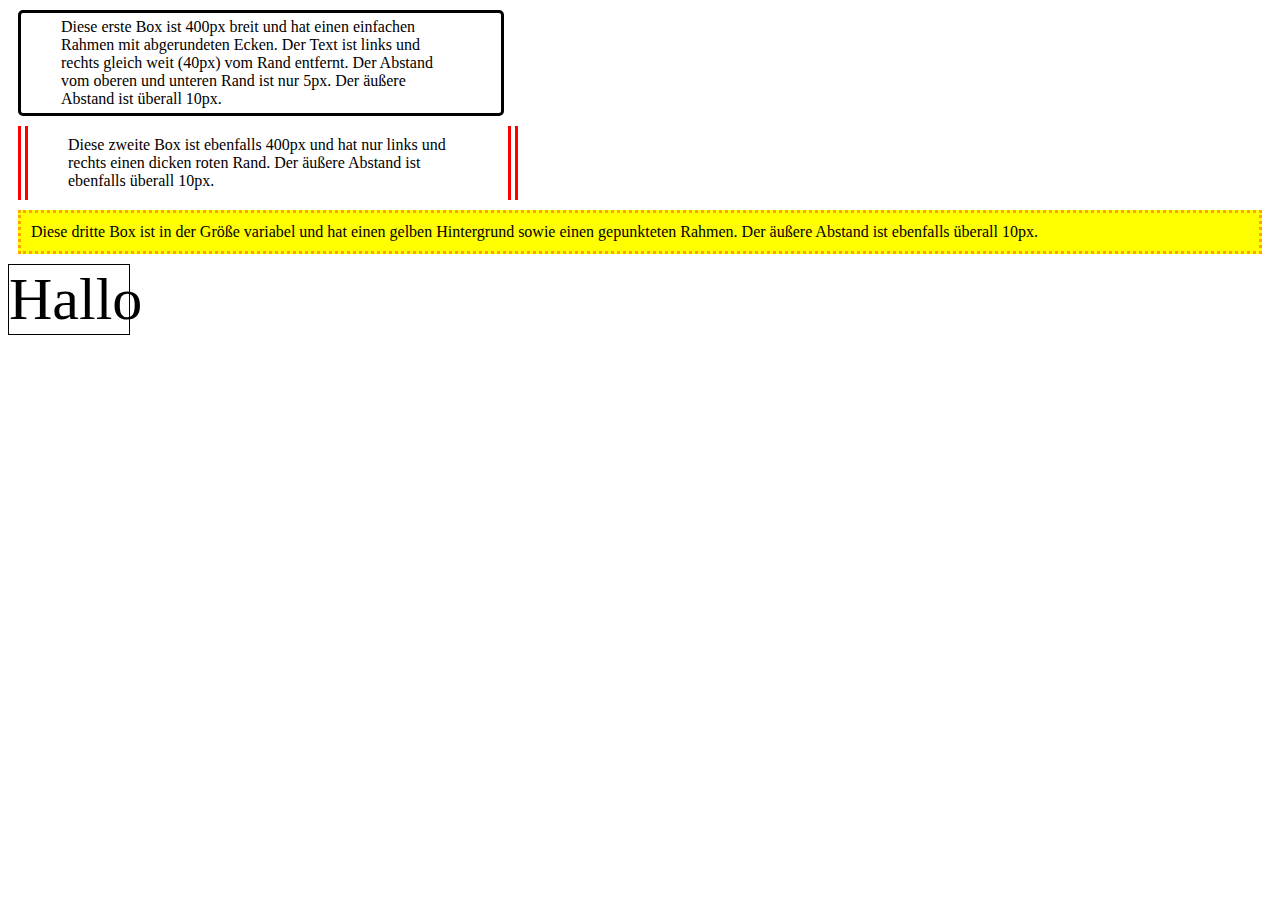
<file: AbstandÜbungen/index.html>
<html lang="en">
<head>
    <link rel="stylesheet" type="text/css" href="style.css">
    <meta charset="UTF-8">
    <title></title>
</head>
<body>
<div id="box1">Diese erste Box ist 400px breit und hat einen einfachen
    Rahmen mit abgerundeten Ecken. Der Text ist links und
    rechts gleich weit (40px) vom Rand entfernt. Der
    Abstand vom oberen und unteren Rand ist nur 5px. Der
    äußere Abstand ist überall 10px.
</div>
<div id="box2">
    Diese zweite Box ist ebenfalls 400px und hat nur
    links und rechts einen dicken roten Rand. Der äußere
    Abstand ist ebenfalls überall 10px.
</div>
<div id="box3">
    Diese dritte Box ist in der Größe variabel und hat einen gelben Hintergrund sowie einen gepunkteten Rahmen.
    Der äußere Abstand ist ebenfalls überall 10px.
</div>

<div id="bla">
    Hallo
</div>

</body>
</html>
</file>
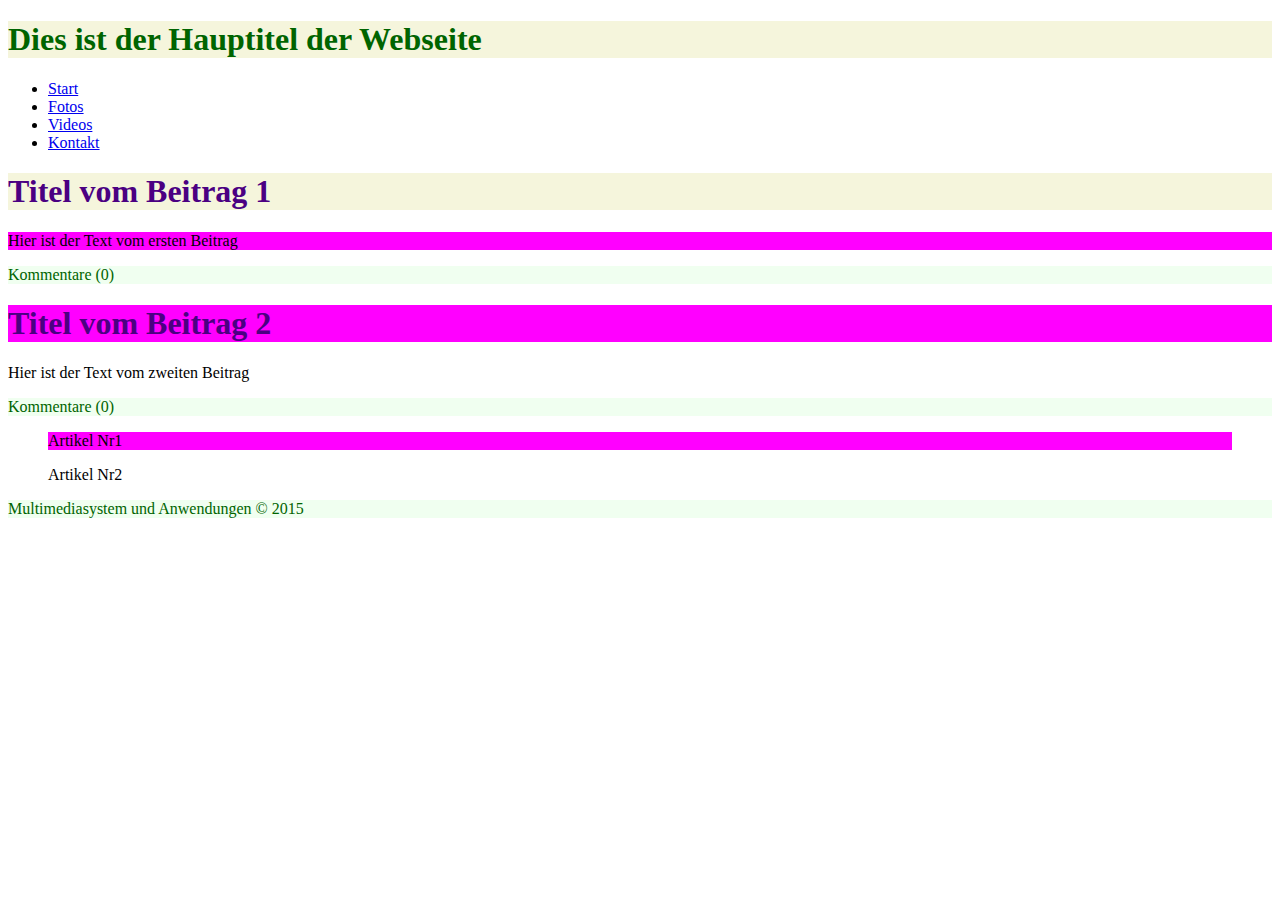
<file: ersteCSSÜbung/index.html>
<!doctype html>
<html>
<head>
    <meta charset="UTF-8">
    <title>Dies ist die erste Übung</title>
    <link rel="stylesheet" type="text/css" href="style.css"><!--Verweis auf die CSS Datei-->
</head>


<body>
    <header>
        <h1 id="gruen"> Dies ist der Hauptitel der Webseite</h1>
    </header>



    <nav>
        <ul>
            <li><a href="#">Start</a></li>
            <li><a href="##">Fotos</a></li>
            <li><a href="###">Videos</a></li>
            <li><a href="####">Kontakt</a></li>
        </ul>
    </nav>
    <section>
        <article>
            <header>
                <h1>Titel vom Beitrag 1</h1>
            </header>
            <p class="hs6">Hier ist der Text vom ersten Beitrag</p>
            <footer>
                <p>Kommentare (0)</p>
            </footer>
        </article>
        <article>
            <header>
                <h1 class="hs6">Titel vom Beitrag 2</h1>
            </header>
            <p>Hier ist der Text vom zweiten Beitrag</p>
            <footer>
                <p>Kommentare (0)</p>
            </footer>
        </article>
    </section>
    <aside>
        <blockquote class="hs6">Artikel Nr1 </blockquote>
        <blockquote>Artikel Nr2</blockquote>
    </aside>

    <footer>
        Multimediasystem und Anwendungen &copy; 2015
    </footer>
</body>
</html>
</file>
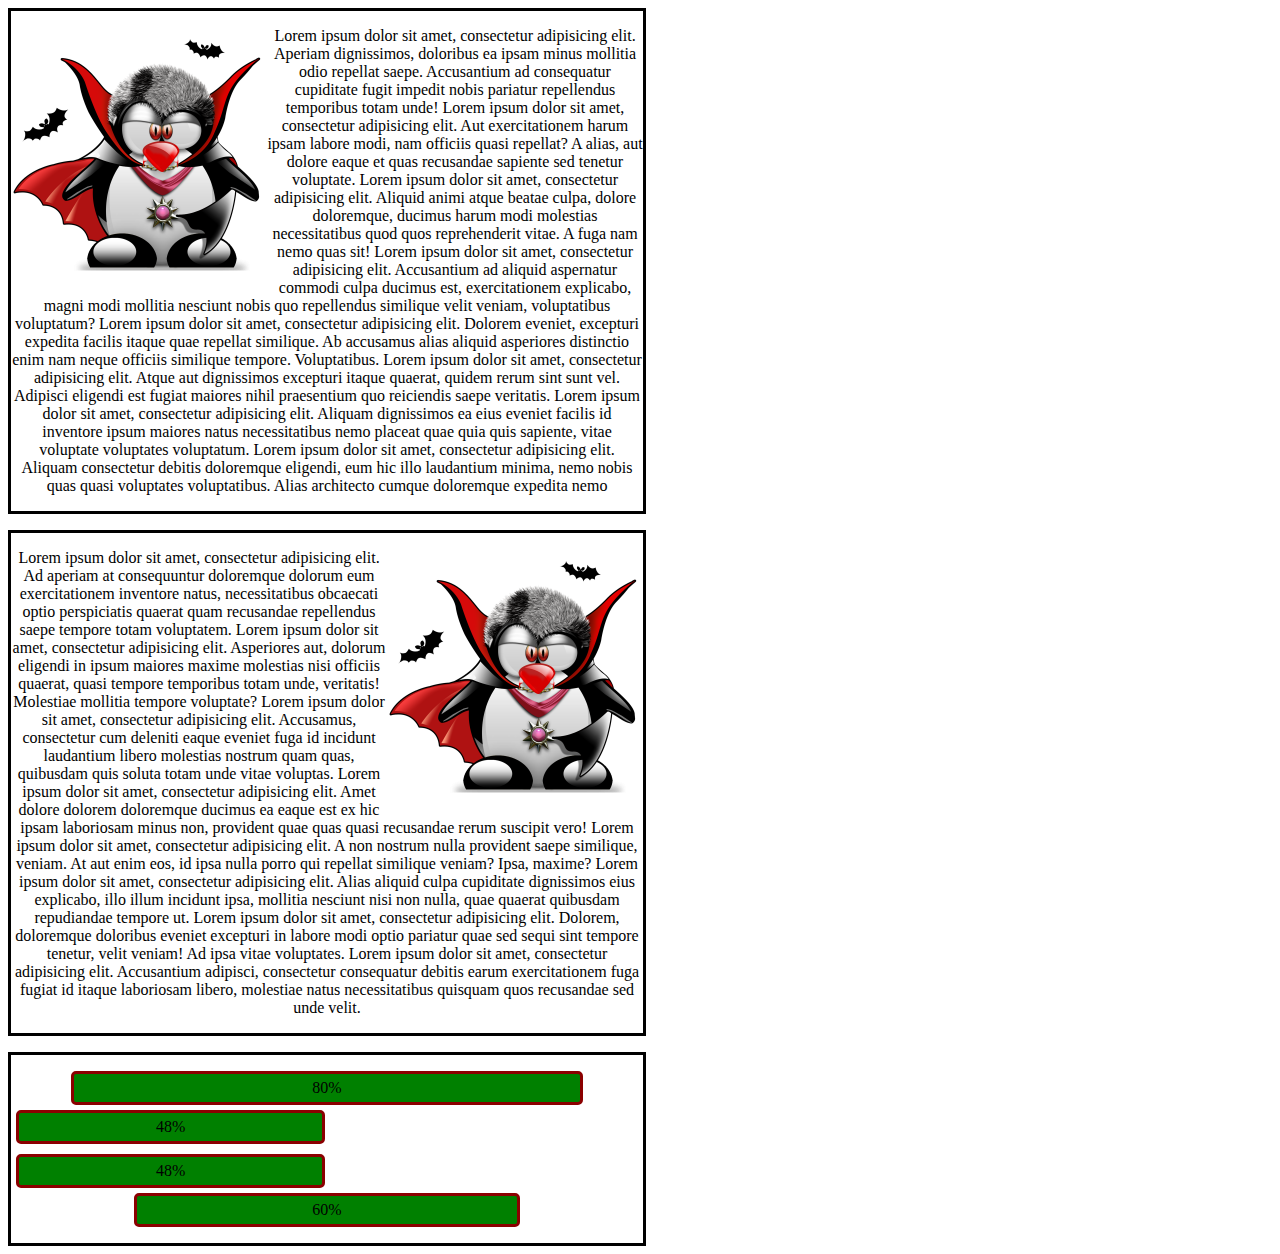
<file: maßeinheiten/index.html>
<!DOCTYPE html>
<html lang="en">
<head>
    <link rel="stylesheet" href="style.css">
    <meta charset="UTF-8">
    <title></title>
</head>
<body>

<div class="rahmen2">
    <p><img src="tux.png" id="bildlinks">Lorem ipsum dolor sit amet, consectetur adipisicing elit. Aperiam dignissimos,
        doloribus ea ipsam minus mollitia odio repellat saepe. Accusantium ad consequatur cupiditate fugit impedit nobis
        pariatur repellendus temporibus totam unde! Lorem ipsum dolor sit amet, consectetur adipisicing elit. Aut
        exercitationem harum ipsam labore modi, nam officiis quasi repellat? A alias, aut dolore eaque et quas
        recusandae sapiente sed tenetur voluptate. Lorem ipsum dolor sit amet, consectetur adipisicing elit. Aliquid
        animi atque beatae culpa, dolore doloremque, ducimus harum modi molestias necessitatibus quod quos reprehenderit
        vitae. A fuga nam nemo quas sit! Lorem ipsum dolor sit amet, consectetur adipisicing elit. Accusantium ad
        aliquid aspernatur commodi culpa ducimus est, exercitationem explicabo, magni modi mollitia nesciunt nobis quo
        repellendus similique velit veniam, voluptatibus voluptatum? Lorem ipsum dolor sit amet, consectetur adipisicing
        elit. Dolorem eveniet, excepturi expedita facilis itaque quae repellat similique. Ab accusamus alias aliquid
        asperiores distinctio enim nam neque officiis similique tempore. Voluptatibus. Lorem ipsum dolor sit amet,
        consectetur adipisicing elit. Atque aut dignissimos excepturi itaque quaerat, quidem rerum sint sunt vel.
        Adipisci eligendi est fugiat maiores nihil praesentium quo reiciendis saepe veritatis. Lorem ipsum dolor sit
        amet, consectetur adipisicing elit. Aliquam dignissimos ea eius eveniet facilis id inventore ipsum maiores natus
        necessitatibus nemo placeat quae quia quis sapiente, vitae voluptate voluptates voluptatum. Lorem ipsum dolor
        sit amet, consectetur adipisicing elit. Aliquam consectetur debitis doloremque eligendi, eum hic illo laudantium
        minima, nemo nobis quas quasi voluptates voluptatibus. Alias architecto cumque doloremque expedita nemo</p>
</div>
<p></p>

<div class="rahmen2">
    <p><img src="tux.png" id="bildrechts">Lorem ipsum dolor sit amet, consectetur adipisicing elit. Ad aperiam at
        consequuntur doloremque dolorum eum exercitationem inventore natus, necessitatibus obcaecati optio perspiciatis
        quaerat quam recusandae repellendus saepe tempore totam voluptatem. Lorem ipsum dolor sit amet, consectetur
        adipisicing elit. Asperiores aut, dolorum eligendi in ipsum maiores maxime molestias nisi officiis quaerat,
        quasi tempore temporibus totam unde, veritatis! Molestiae mollitia tempore voluptate? Lorem ipsum dolor sit
        amet, consectetur adipisicing elit. Accusamus, consectetur cum deleniti eaque eveniet fuga id incidunt
        laudantium libero molestias nostrum quam quas, quibusdam quis soluta totam unde vitae voluptas. Lorem ipsum
        dolor sit amet, consectetur adipisicing elit. Amet dolore dolorem doloremque ducimus ea eaque est ex hic ipsam
        laboriosam minus non, provident quae quas quasi recusandae rerum suscipit vero! Lorem ipsum dolor sit amet,
        consectetur adipisicing elit. A non nostrum nulla provident saepe similique, veniam. At aut enim eos, id ipsa
        nulla porro qui repellat similique veniam? Ipsa, maxime? Lorem ipsum dolor sit amet, consectetur adipisicing
        elit. Alias aliquid culpa cupiditate dignissimos eius explicabo, illo illum incidunt ipsa, mollitia nesciunt
        nisi non nulla, quae quaerat quibusdam repudiandae tempore ut. Lorem ipsum dolor sit amet, consectetur
        adipisicing elit. Dolorem, doloremque doloribus eveniet excepturi in labore modi optio pariatur quae sed sequi
        sint tempore tenetur, velit veniam! Ad ipsa vitae voluptates. Lorem ipsum dolor sit amet, consectetur
        adipisicing elit. Accusantium adipisci, consectetur consequatur debitis earum exercitationem fuga fugiat id
        itaque laboriosam libero, molestiae natus necessitatibus quisquam quos recusandae sed unde velit.</p>
</div>
<p></p>


<div id="rahmen">
    <p></p>

    <div id="box1" class="gesamt">
        80%
    </div>
    <div id="box2" class="gesamt">
        48%
    </div>
    <div id="box3" class="gesamt">
        48%
    </div>
    <div id="box4" class="gesamt">
        60%
    </div>
    <p></p>
</div>
</body>
</html>
</file>
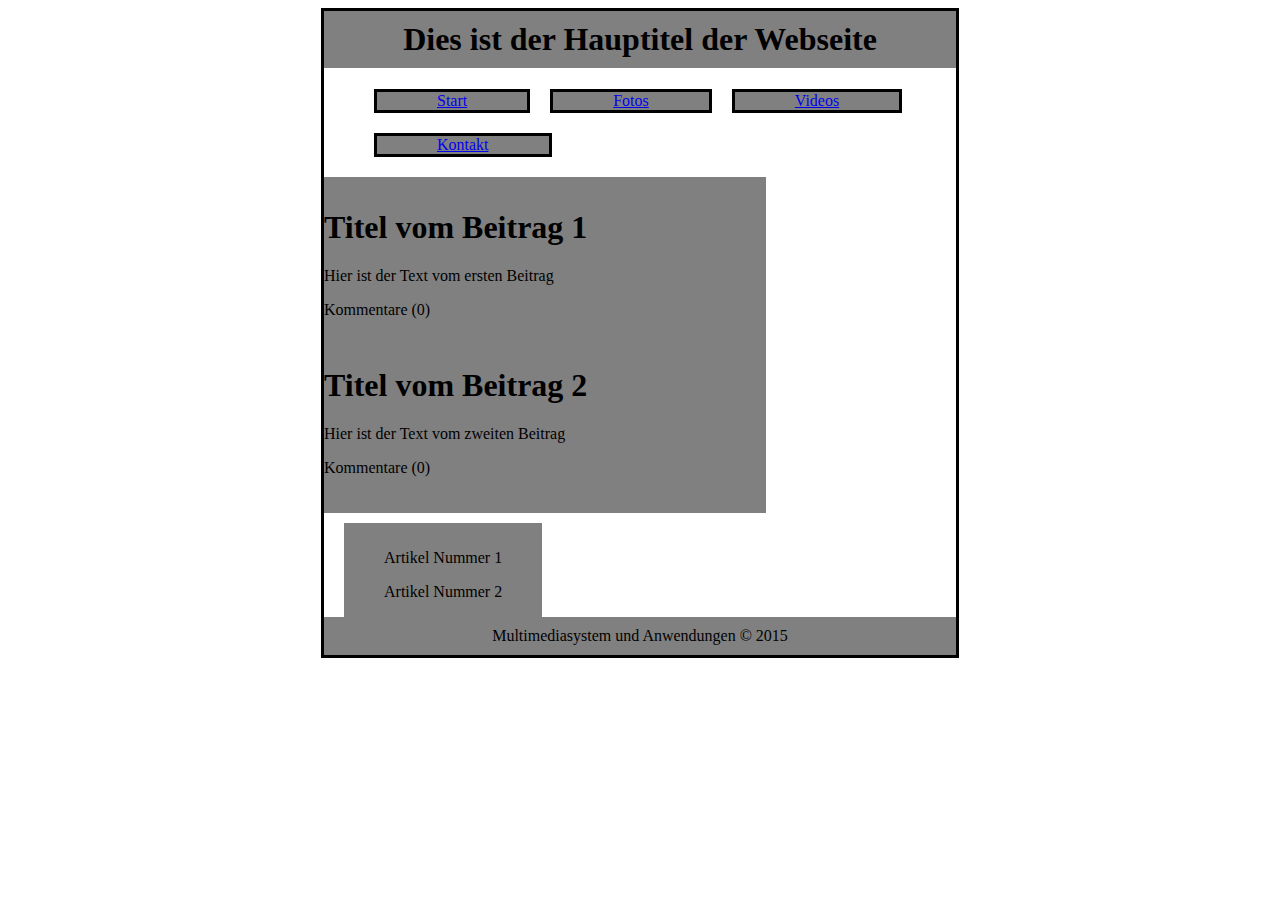
<file: uebung5/index.html>
<!doctype html>
<html>
<head>
    <meta charset="UTF-8">
    <title>Dies ist die erste Übung</title>
    <link rel="stylesheet" type="text/css" href="style.css">
    <!--Verweis auf die CSS Datei-->
</head>


<body>
<div>
    <header>
        <h1> Dies ist der Hauptitel der Webseite</h1>
    </header>


    <nav>
        <ul>
            <li><a href="#">Start</a></li>
            <li><a href="##">Fotos</a></li>
            <li><a href="###">Videos</a></li>
            <li><a href="####">Kontakt</a></li>
        </ul>
    </nav>
    <section>
        <article>
            <header>
                <h1>Titel vom Beitrag 1</h1>
            </header>
            <p>Hier ist der Text vom ersten Beitrag</p>
            <footer>
                <p>Kommentare (0)</p>
            </footer>
        </article>
        <article>
            <header>
                <h1>Titel vom Beitrag 2</h1>
            </header>
            <p>Hier ist der Text vom zweiten Beitrag</p>
            <footer>
                <p>Kommentare (0)</p>
            </footer>
        </article>
    </section>
    <aside>
        <blockquote>Artikel Nummer 1</blockquote>
        <blockquote>Artikel Nummer 2</blockquote>
    </aside>

    <footer>
        Multimediasystem und Anwendungen &copy; 2015
    </footer>
</div>
</body>
</html>
</file>
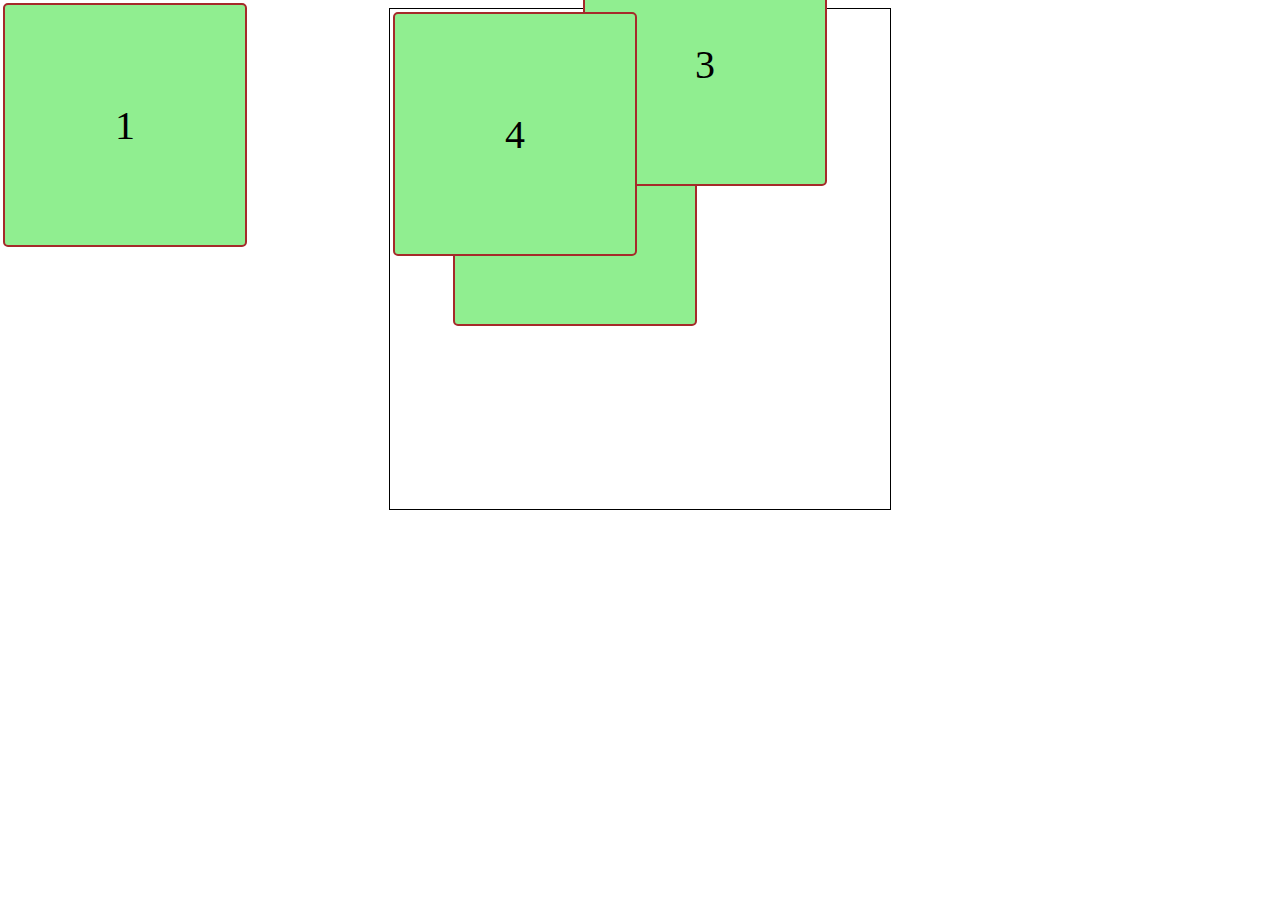
<file: uebungPositionierung/index.html>
<!DOCTYPE html>
<html>
<head>
    <title>Boxen, Anordnung</title>
    <meta charset="UTF-8">
    <link rel="stylesheet" type="text/css" href="style.css">
</head>
<body>
<div id="quadrate">
    <div id="d1"><p>1</p></div>
    <div id="d2"><p>2</p></div>
    <div id="d3"><p>3</p></div>
    <div id="d4"><p>4</p></div>
</div>
</body>
</html>
</file>
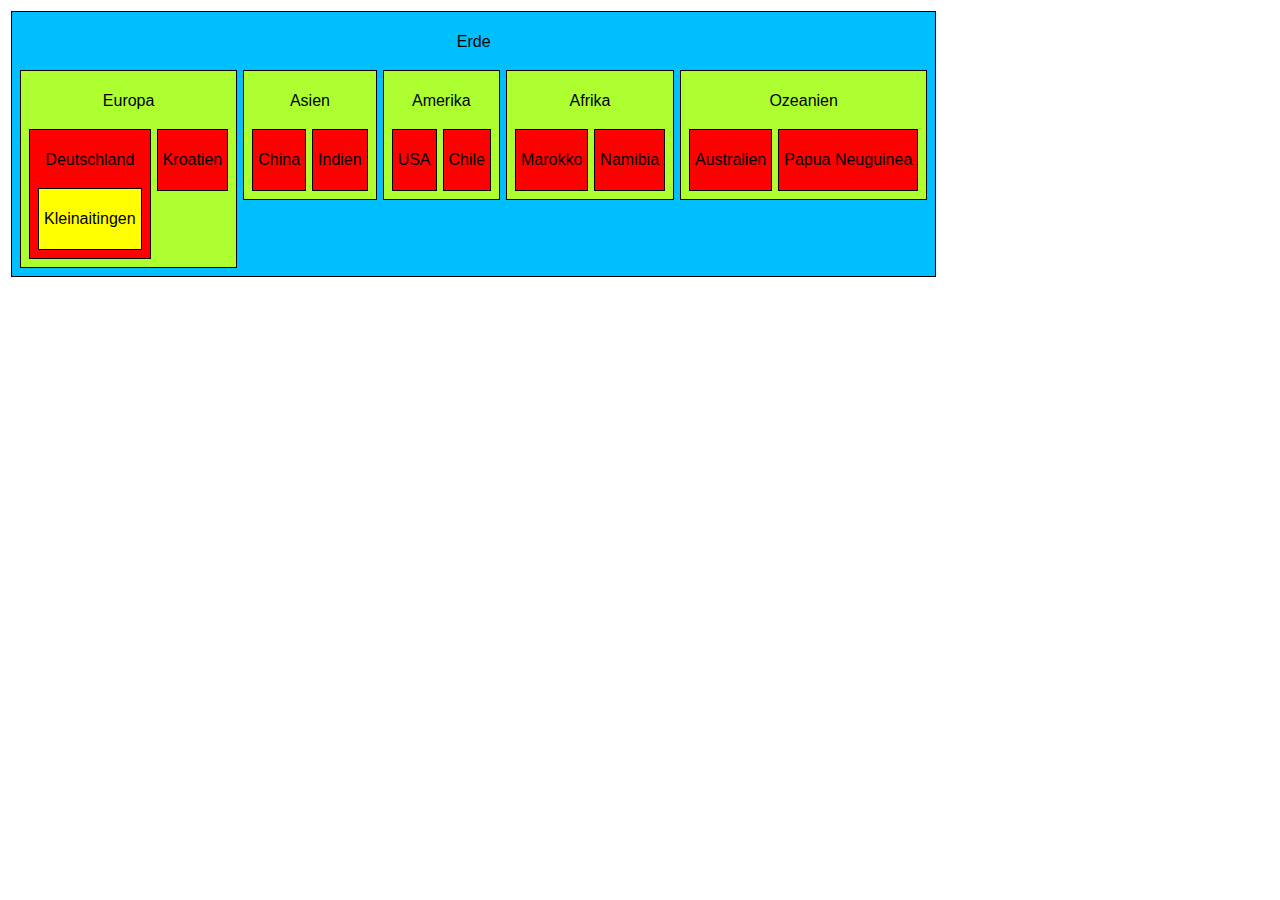
<file: zweiteCSS/index.html>
<!DOCTYPE html>
<html lang="en">
<head>
    <meta charset="UTF-8">
    <title></title>
    <link rel="stylesheet" href="ausschnitt.css">
    <link rel="stylesheet" href="style.css">
</head>
<body>
<div id="blau"><p>Erde</p>

    <div class="gruen"><p>Europa</p>

        <div class="red">
            <p>Deutschland</p>

            <div id="gelb"><p>Kleinaitingen</p></div>
        </div>
        <div class="red"><p>Kroatien</p></div>
    </div>

    <div class="gruen"><p>Asien</p>

        <div class="red"><p>China</p></div>
        <div class="red"><p>Indien</p></div>
    </div>

    <div class="gruen"><p>Amerika</p>

        <div class="red"><p>USA</p></div>
        <div class="red"><p>Chile</p></div>
    </div>

    <div class="gruen"><p>Afrika</p>

        <div class="red"><p>Marokko</p></div>
        <div class="red"><p>Namibia</p></div>
    </div>

    <div class="gruen"><p>Ozeanien</p>

        <div class="red"><p>Australien</p></div>
        <div class="red"><p>Papua Neuguinea</p></div>
    </div>

</div>


</body>
</html>
</file>
<file: AbstandÜbungen/style.css>
#box1 {
    width: 400px;
    border: black solid;
    border-radius: 5px;
    padding-left: 40px;
    padding-right: 40px;
    padding-bottom: 5px;
    padding-top: 5px;
    margin: 10px;
}

#box2 {
    padding: 10px 40px;
    width: 400px;
    margin: 10px;
    border-left: red double 10px;
    border-right: red double 10px;
}

#box3 {

    padding: 10px;
    margin: 10px;
    border: dotted orange 3px;
    background: yellow;
}

#bla {
    font-size: 60px;
    width: 2em;
    border: black 1px solid;

}
</file>
<file: ersteCSSÜbung/style.css>
h1{
    color: indigo;
    background-color: beige;
}


footer{
    color:white;
    background-color: honeydew;
}
#gruen, footer {
    color: darkgreen;
}

.hs6{
    background-color: magenta;
}
</file>
<file: maßeinheiten/style.css>
div {
    display: inline-block;
    text-align: center;

}

#bildlinks {
    float: left;
}

#bildrechts {
    float: right;
}

.rahmen2 {
    margin: auto;
    width: 50%;
    border: solid black;
}

#rahmen {
    margin: auto;
    width: 50%;
    border: solid black;

}

.gesamt {

    border: darkred solid;
    background-color: green;
    border-radius: 5px;
    padding-bottom: 5px;
    padding-top: 5px;
    margin: 5px;
    text-align: center;
}

#box1 {
    width: 80%;
    margin: auto;


}

#box2 {
    width: 48%;
    float:left;

}

#box3 {
    width: 48%;
    float: left;
}

#box4 {
    width: 60%;
    margin: auto;

}
</file>
<file: uebung5/style.css>
body div {
    border: solid black;
    width: 50%;
    margin-left: auto;
    margin-right: auto;

}

body > div > header > h1 {
    text-align: center;
    background-color: grey;
    padding-top: 10px;
    padding-bottom: 10px;
    margin-top: auto;

}

section {
    float: left;
    text-align: left;
    background-color: grey;
    padding-top: 10px;
    padding-bottom: 10px;
    margin-top: auto;
    margin-bottom: 10px;
    width: 70%;
}

aside {
    float: left;
    text-align: center;
    background-color: grey;
    padding-top: 10px;
    margin-top: auto;
    margin-right: 20px;
    margin-left: 20px;

}

div > footer {
    clear: both;
    text-align: center;
    background-color: grey;
    padding-top: 10px;
    padding-bottom: 10px;
    margin-top: auto;
}

nav > ul > li {

    display: block;
    float: left;
    border: solid black;
    text-align: center;
    background-color: grey;
    margin-top: auto;
    margin-left: 10px;
    margin-right: 10px;
    margin-bottom: 20px;
    list-style: none;


}

nav > ul > li > a{
    padding-top: 60px;
    padding-bottom: 60px;
    padding-right: 60px;
    padding-left: 60px;
}


section > article > footer {
    padding-bottom: 10px;
}
</file>
<file: uebungPositionierung/style.css>
#quadrate{
    border: black solid 1px;
    margin: 5px auto;
    width: 500px;
    height:500px;
}
div div{
    display: table;
    font-size: 250%;
    margin: 3px;
    background-color: lightgreen;
    border: brown solid 2px;
    border-radius: 5px;
    width: 240px;
    height: 240px;
    float: left;
}
div p{
    display: table-cell;
    vertical-align: middle;
    text-align: center;
}

#d1 {
    position: absolute;
    top: 0px;
    left: 0px;
}

#d2 {
    position: relative;
    top: 70px;
    left: 60px;
}

#d3 {
    position: relative;
    bottom: 70px;
    right: 60px;
}

#d4 {
    position: fixed;

}
</file>
<file: zweiteCSS/ausschnitt.css>
div{
    border: black 1px solid;
    padding: 5px;
    float: left;
    text-align: center;
    font-family: sans-serif;
    margin: 3px;
}
</file>
<file: zweiteCSS/style.css>
#blau {
    background-color: deepskyblue;
}

.gruen {
    background-color: greenyellow;
}

.red {
    background-color: red;
}

#gelb {
    background-color: yellow;
}
</file>
